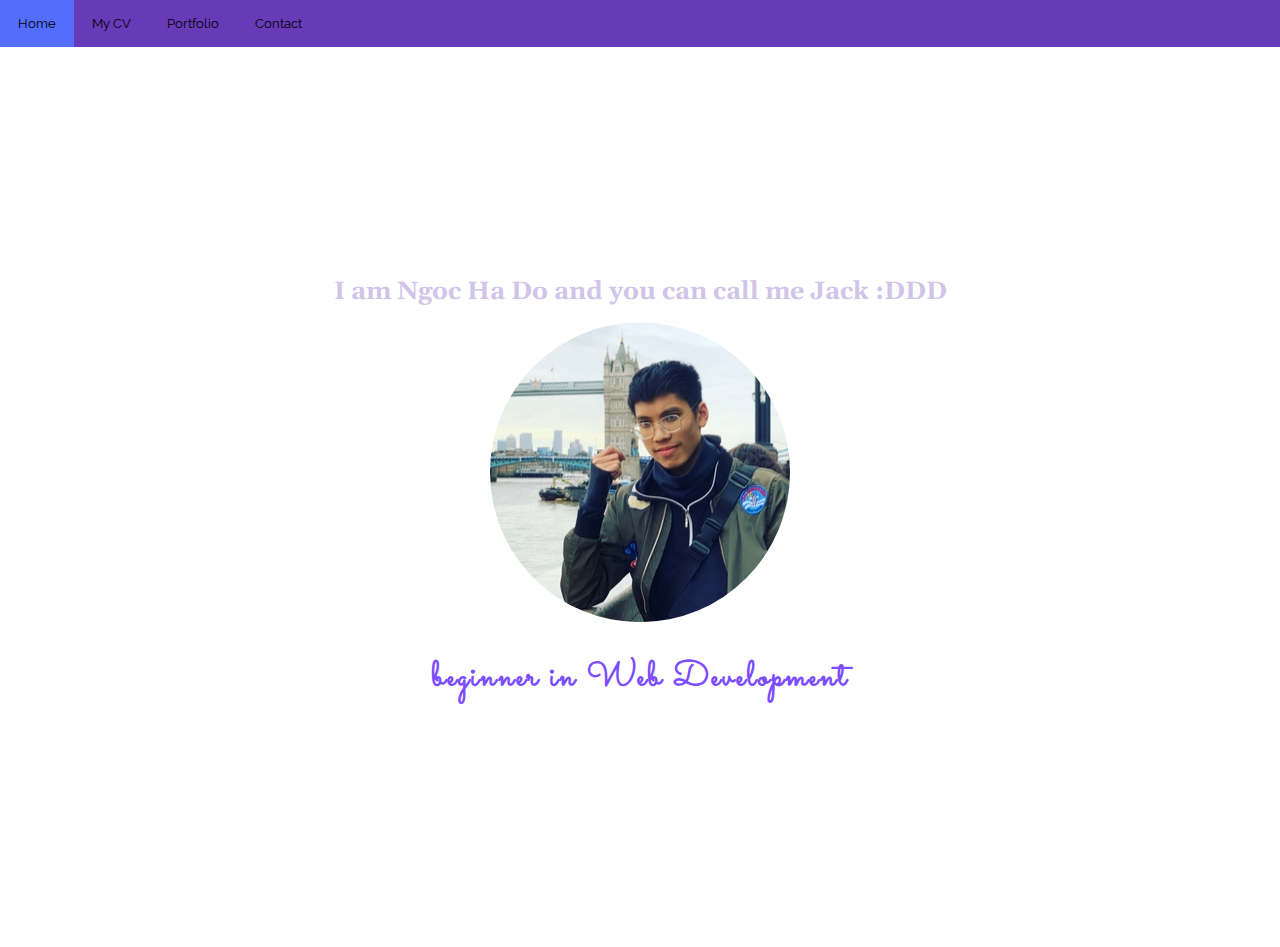
<file: index.html>
<!DOCTYPE html> <!-- this is part that every html document need -->
<html lang="en">
<head>
	<meta charset="UTF-8">    
	<meta name="viewport" content="width=device-width, initial-scale=1.0">
    <title>Landing Page</title> <!-- title of the whole tab -->
    <link rel="stylesheet" href="styles/main.css">
	<link href="https://fonts.googleapis.com/css?family=Gelasio|Raleway|Sacramento&display=swap" rel="stylesheet">
</head>
<body>
		<nav class="navigation"> <!-- this is NAVIGATION --> 
<!-- reference for NAVIGATION: https://codepen.io/lizcoultersmith/pen/mddoJPJ-->
						<ul class="navigation-ul">
						  <li><a href="index.html">Home</a></li> <!-- HOME BUTTON -->
						  <li><a href="mycv.html">My CV</a></li> <!-- MY CV BUTTON -->
						  <li><a href="portfolio.html">Portfolio</a></li> <!-- PORTFOLIO BUTTON -->
						  <li><a href="contact.html">Contact</a></li> <!-- CONTACT BUTTON -->
						</ul>
		</nav>
<!-- referencing for everything in HERO-SECTION: https://codepen.io/ig_design/pen/JxbVRq?editors=1100 -->
    <div class="hero-section">
		<div class="centering-section">
						<!-- this is MAIN HEADER -->
						<h1 class="main-header">I am Ngoc Ha Do and you can call me Jack :DDD</h1>
					<span><img src="images/mypic.jpg" alt="center image" class="image" ></span>
					<!-- this is MY DESCRIPTION -->
						<div class="description"><p> beginner in Web Development </p></div>
		</div>
	</div>	
</body>
</html>
</file>
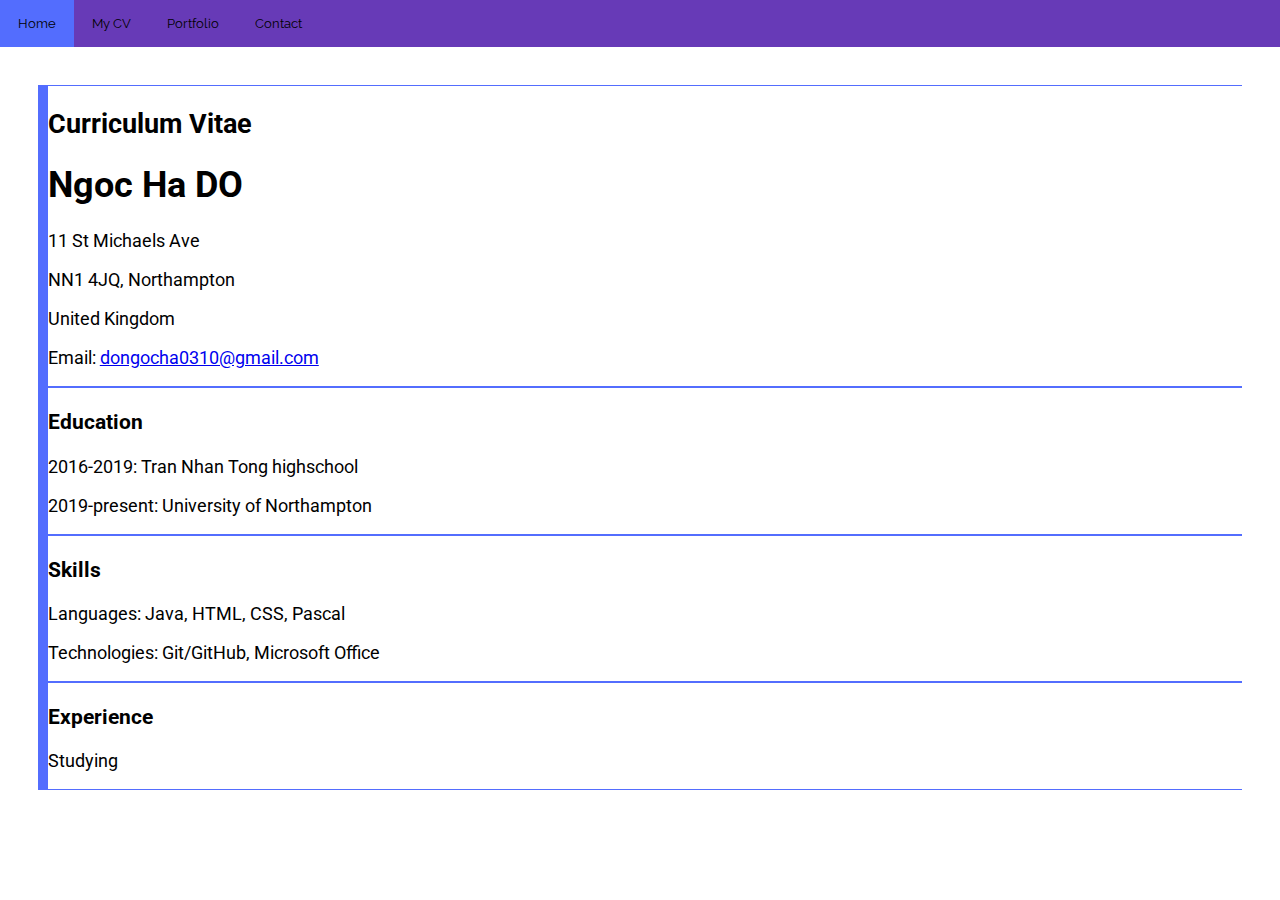
<file: mycv.html>
<!DOCTYPE html>
<html lang="en">
<head>
    <meta charset="UTF-8">
    <meta name="viewport" content="width=device-width, initial-scale=1.0">
    <meta http-equiv="X-UA-Compatible" content="ie=edge">
    <link rel="stylesheet" href="styles/main.css">
    <link href="https://fonts.googleapis.com/css?family=Raleway|Roboto&display=swap" rel="stylesheet">
    <title>CV page</title>
</head>
<body>
    <nav class="navigation"> <!-- this is NAVIGATION --> 
        <!-- reference for NAVIGATION: https://codepen.io/lizcoultersmith/pen/mddoJPJ-->
                                <ul class="navigation-ul">
                                  <li><a href="index.html">Home</a></li> <!-- HOME BUTTON -->
                                  <li><a href="mycv.html">My CV</a></li> <!-- MY CV BUTTON -->
                                  <li><a href="portfolio.html">Portfolio</a></li> <!-- PORTFOLIO BUTTON -->
                                  <li><a href="contact.html">Contact</a></li> <!-- CONTACT BUTTON -->
                                </ul>
    </nav>
    <!--code for CV below-->
    <div class="cv-body">
        <div class="border"> <!--code to make blue border-->
            <!--Personal info-->
        <h2 class="cv-header">Curriculum Vitae</h2>
        <h1>Ngoc Ha DO</h1>
        <p class="address">11 St Michaels Ave</p>
        <p class="address">NN1 4JQ, Northampton</p>
        <p class="address">United Kingdom</p>
        <p class="email">Email: <a href="dongocha0310@gmail.com">dongocha0310@gmail.com</a></p>
        </div>
        <div class="border">
            <h3>Education</h3>
            <p>2016-2019: Tran Nhan Tong highschool</p>
            <p>2019-present: University of Northampton</p>
        </div> 
        <div class="border">
            <h3>Skills</h3>
            <p>Languages: Java, HTML, CSS, Pascal</p>
            <p>Technologies: Git/GitHub, Microsoft Office</p>
        </div>
        <div class="border">
            <h3>Experience</h3>
            <p>Studying</p>
        </div>
    </div>
</body>
</html>
</file>
<file: styles/main.css>
/* code for landing page below */
/* referencing for css code in LANDING PAGE: (1) https://codepen.io/lizcoultersmith/pen/KKKEpNy  
											 (2) https://codepen.io/ig_design/pen/JxbVRq?editors=1100  
*/

/* (1) */
.image { /*this is code to make PROFILE PICTURE into circle shape */
	 border-radius: 100%;
}
/* (1) */ 

/* (2) */
body { /*this is code to make everything located in center and BACKGROUND IMAGE */
	  background-image: url("https://i.imgur.com/p1V6H2n.jpg");
	  background-size: cover;
	  background-position: center;
	  margin: 0;
	  padding: 0;
}

.hero-section { /* this is code for whole HERO SECTION */
	 position: relative;
	 width: 100%;
	 display: block;
	 overflow: hidden;
	 height: 100vh;
	 text-align: center;
}

.hero-section .main-header{ /* this is code for MAIN HEADER */
	 color: #D1C4E9;
	 font-size: 25px;
	 line-height: 1;
	 font-weight: 900;
	 font-family: 'Gelasio', serif;
}

.hero-section .description{ /* this is code for DESCRIPTION */
	 font-family: 'Sacramento', cursive;
	 letter-spacing: 2px;
	 color: #7C4DFF;
	 font-size: 35px;
	 line-height: 1;
	 font-weight: 700;
}

@media screen and (max-width: 580px){ /* this is code for MY DESCRIPTION in mobile version */
	.image {
		height: auto;
		width: 65%;
    }
    .hero-section .description {
		font-size: 25px;
	}
}

.hero-section p span{ /* this is code for SOCIAL MEDIA ICON */
	 margin-left: 20px;
	 margin-right: 20px;
	 display: inline-block;

}

.centering-section { /*this is code to make everything located in center */
	position: absolute;
	width: 100%;
	top: 50%;
	transform: translateY(-50%);
	z-index: 1;
}
/* (2) */

/* css for LANDING PAGE above */


/* css for NAVIGATION below */
/* referencing for NAVIGATION code: https://sogo.edu.vn/navigation-bar/ */



.navigation ul li a:hover { /* this is code to make NAVIGATION BUTTON turn blue when you point them */
	background-color: #536DFE;
}

li { /*this is code to make NAVIGATION in the left */
	float:left ;
}

.navigation-ul { /* this is code for the whole NAVIGATION */
	list-style-type: none;
	margin: 0;
	padding: 0;
	overflow: hidden;
	background-color: #673AB7;
}

li a { /* this is code for NAVIGATION BUTTON */
	display: block;
	color: black;
	font-family: 'Raleway', sans-serif;
	font-size: 13px;
	padding: 16px 18px;
	background-color: #673AB7;
	text-decoration: none;
}

/* code for NAVIGATION above */


/* code for PORTFOLIO PAGE below */
/* reference for PORTFOLIO PAGE: https://codepen.io/lizcoultersmith/pen/ZEEPGbr */

:root {
	font-size: 75.5%;
}

.portfolio-header { /* this is code for PORTFOLIO HEADER */
	font-size: 3.5rem;
	font-weight: 400;
	text-align: center;
	font-family: 'Raleway', sans-serif;
	color: white;
}

hr { /* this is code for hr (create BARRIER) */
	margin-top: 1rem;
	margin-bottom: 1rem;
	border: 0;
	border-top: 1px solid rgba(0, 0, 0, 0.1);
}

.container-2 {
	width: 96rem;
	margin: 2rem auto;
}

.gallery-item-2 { /* this is code for create the deep for images */
	max-width: 100%;
	border-radius: 5px;
	box-shadow: 0 5px 20px rgba(0, 0, 0, 0.5);
	transition: all .3s;
	overflow: hidden;
	position: relative;
}

.gallery-2 { /* this is code for arrange images */
	display: grid;
	grid-template-columns: repeat(auto-fit, minmax(300px, 1fr));
	grid-gap: 1.5rem;
	grid-auto-rows: minmax(150px, auto);
}

.image-2 { /* this is code for resize images */
	opacity: 1;
	display: block;
	width: 100%;
	height: auto;
	transition: .5s ease;
	backface-visibility: hidden;
	object-fit: cover;
}

.center-2 { /* this is code for hidden name of images */
	transition: .5s ease;
	opacity: 0;
	position: absolute;
	top: 50%;
	left: 50%;
	transform: translate(-50%, -50%);
	text-align: center;
}

.gallery-item-2:hover .image-2 {
	filter: grayscale(1);
}

.gallery-item-2:hover .center-2 { /* this is code to make the name of images appear when you point in the image by mouse */
	opacity: 1;
}

.gallery-item-2:hover {
	box-shadow: 0 10px 20px rgba(0, 0, 0, 0.8);
}

.name { /* this is code for name of images */
	color: white;
	font-size: 2.0em;
    padding: 16px 32px;
    font-family: 'Raleway', sans-serif;
}

/* code for CONTACT PAGE below */
/* refercencing for CONTACT PAGE code: https://codepen.io/dnaibaf/pen/CJfpi */
.contact-body { 
	background-color: #F9F9F9;
	font-family: Helvetica Nue, sans-serif;
	text-align: center;
}

.contact-header {
	color: #212121;
	font-family: 'Gelasio', serif;
}

/* code for setting boxes */
#wrap {
	width: 600px;
	margin: 0 auto;
	padding-top: 50px;
	padding-bottom: 20px;
}
  
/* code for setting boxes */
.box1 {
	padding: 25px;
	background-color: #F9F9F9;
	border-radius: 5px;
	box-shadow: rgba(0,0,0, 0.1) 0px 0px 8px;
}


.form {
	margin: auto;
}


/* code for text area boxes */
input, textarea {  
	width: 200px;
	padding: 9px;
	outline: 0;  
	border: solid 1px #E5E5E5;      
	background-color: #FFFFFF;
	box-shadow: rgba(0,0,0, 0.1) 0px 0px 8px;      
}


/* code for text area boxes */
textarea {   
	width: 530px; max-width: 530px; 
	height: 150px; 
	line-height: 150%;
	font-size: 14px;
	color: #D7D7D7;
} 
  
input:hover, textarea:hover,  
input:focus, textarea:focus {   
	border-color: #C9C9C9;   
}

.text textarea:focus {
	color: #000;
}
	
.form label {   
	margin-left: 10px;   
	color: #999999;   
}  
	
.submit input {  
	width: 100px;  
	padding: 9px 15px;    
	font-size: 14px;  
	color: #FFFFFF;
	background-color: #11A7F2;
	border: 0;  
	border-radius: 2px;
}
  
.submit input:hover {
	cursor: pointer;
	background-color: #1281B8;
}

/*code for CONTACT site above*/

/* code for social media icon */
.social-media {
	text-align: center;
	padding: 30px;
}

span { 
	padding: 15px;
}

/* setting font for detail */
.contact-detail {
	font-family: 'Gelasio', serif;
	font-size: 1em;
}

/* phone version */
@media screen and (max-width: 640px) {
	.gallery-2{
		display: flex;
		flex-direction: column;
	}

	.image-2 {
		width: 30%;
		margin-left: 5px;
		margin-bottom: 20px;
	}

	.border {
		font-size: small;
	}

	#wrap {
		width: 300px;
	}

	textarea {
		width: 200px;
	}

}


/* this is code for CV page */
.cv-body { 
  background-color:  #ffffff;
  border-left: 10px solid #536DFE;
  margin: 1cm;
  font-size: large;
  font-family: 'Roboto', sans-serif;
}

.border {
	border-top: 1px solid #536DFE;
	border-bottom: 1px solid #536DFE;
	
}
</file>
